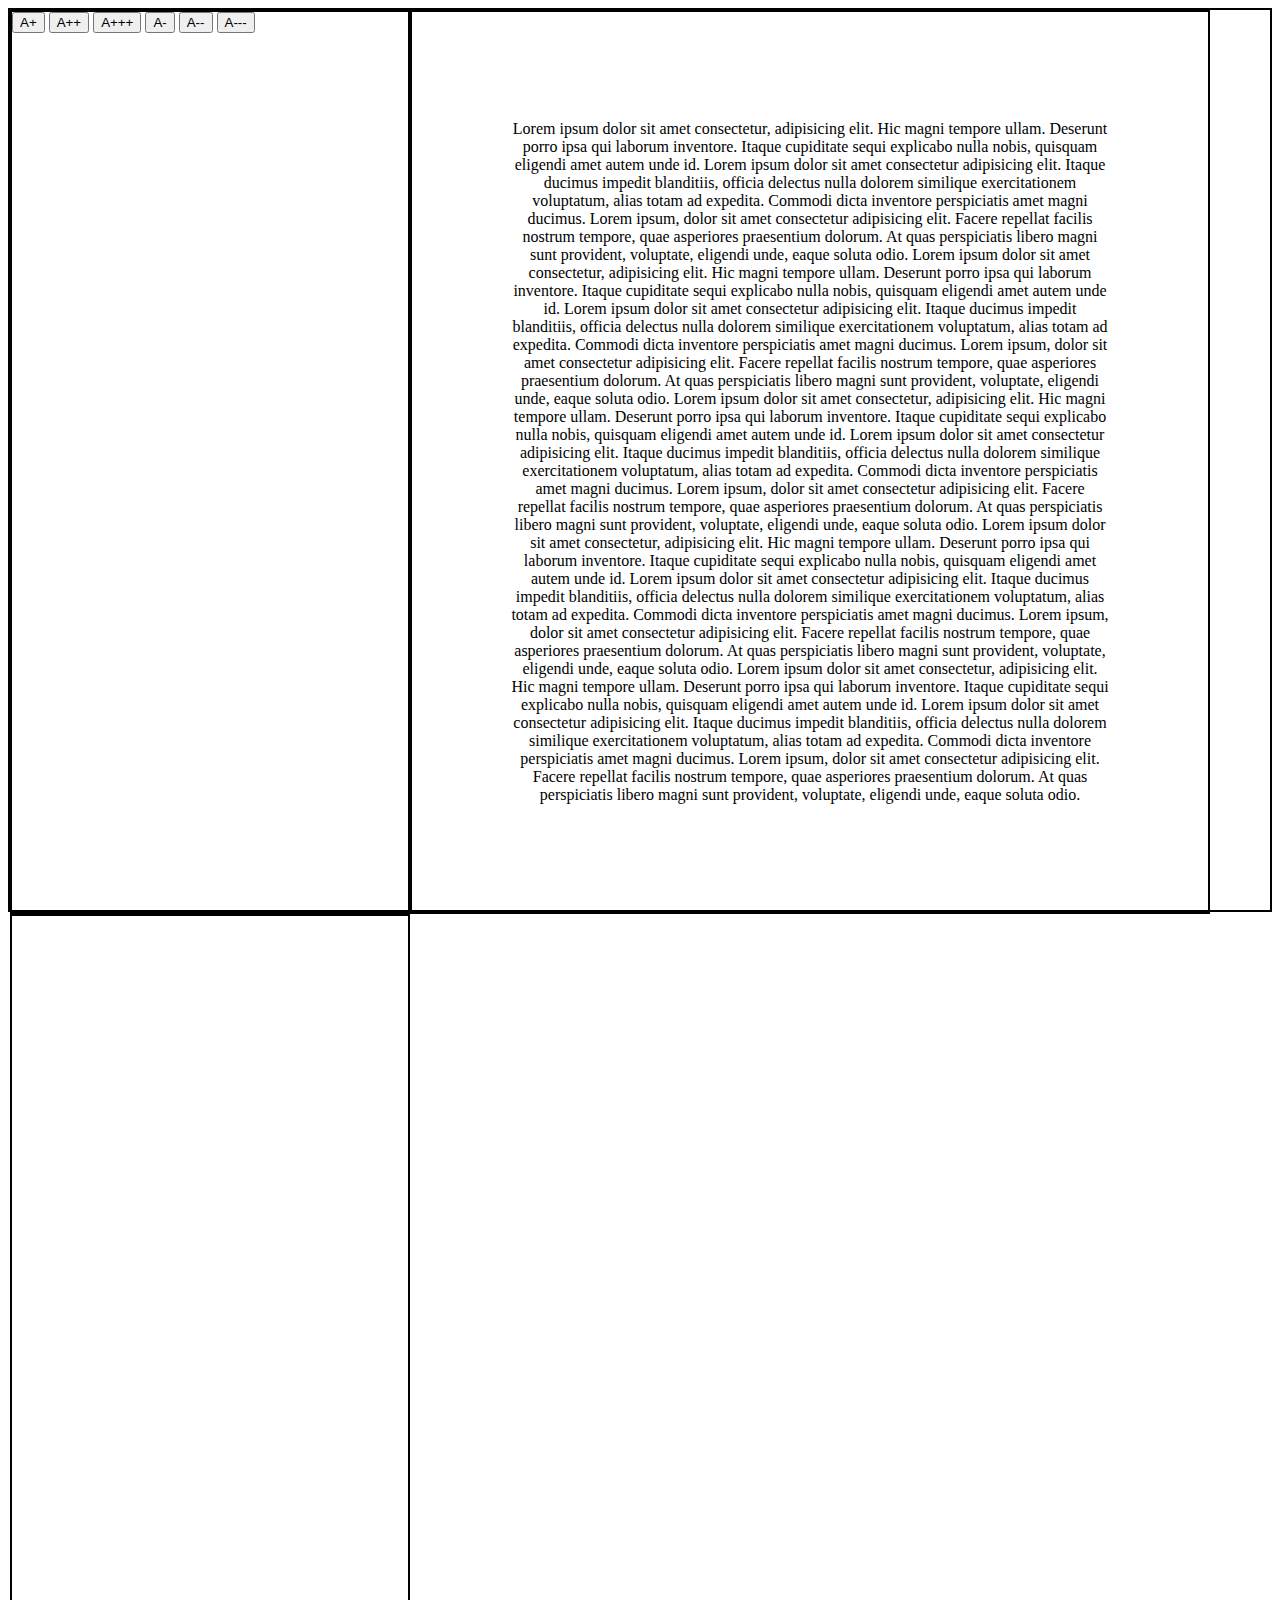
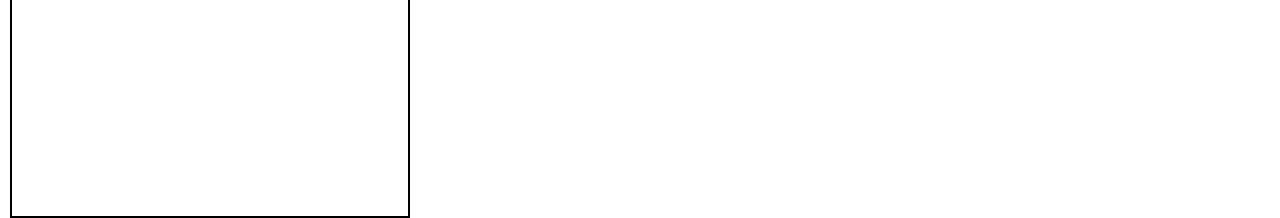
<file: index.html>
<!DOCTYPE html>
<html lang="en">

<head>
    <meta charset="UTF-8">
    <meta name="viewport" content="width=device-width, initial-scale=1.0">
    <title>Document</title>
    <link rel="stylesheet" href="style.css">
</head>

<body>

    <div class="con">
        <div class="left-box">

            <input class="button" type="button" value="A+" id="przycisk1" onclick="powiekszenie('1.2rem')">
            <input class="button" type="button" value="A++" id="przycisk2" onclick="powiekszenie('1.4rem')">
            <input class="button" type="button" value="A+++" id="przycisk3" onclick="powiekszenie('1.8rem')">

            <input class="button" type="button" value="A-" id="przycisk4" onclick="powiekszenie('0.8rem')">
            <input class="button" type="button" value="A--" id="przycisk5" onclick="powiekszenie('0.6rem')">
            <input class="button" type="button" value="A---" id="przycisk6" onclick="powiekszenie('0.4rem')">

        </div>
        <div class="middle-box">
            <div class="text-box">
                <p id="tekst">Lorem ipsum dolor sit amet consectetur, adipisicing elit. Hic magni tempore ullam.
                    Deserunt porro
                    ipsa qui laborum inventore. Itaque cupiditate sequi explicabo nulla nobis, quisquam eligendi amet
                    autem unde id. Lorem ipsum dolor sit amet consectetur adipisicing elit. Itaque ducimus impedit
                    blanditiis, officia delectus nulla dolorem similique exercitationem voluptatum, alias totam ad
                    expedita. Commodi dicta inventore perspiciatis amet magni ducimus. Lorem ipsum, dolor sit amet
                    consectetur adipisicing elit. Facere repellat facilis nostrum tempore, quae asperiores praesentium
                    dolorum. At quas perspiciatis libero magni sunt provident, voluptate, eligendi unde, eaque soluta
                    odio.

                    Lorem ipsum dolor sit amet consectetur, adipisicing elit. Hic magni tempore ullam. Deserunt porro
                    ipsa qui laborum inventore. Itaque cupiditate sequi explicabo nulla nobis, quisquam eligendi amet
                    autem unde id. Lorem ipsum dolor sit amet consectetur adipisicing elit. Itaque ducimus impedit
                    blanditiis, officia delectus nulla dolorem similique exercitationem voluptatum, alias totam ad
                    expedita. Commodi dicta inventore perspiciatis amet magni ducimus. Lorem ipsum, dolor sit amet
                    consectetur adipisicing elit. Facere repellat facilis nostrum tempore, quae asperiores praesentium
                    dolorum. At quas perspiciatis libero magni sunt provident, voluptate, eligendi unde, eaque soluta
                    odio.

                    Lorem ipsum dolor sit amet consectetur, adipisicing elit. Hic magni tempore ullam. Deserunt porro
                    ipsa qui laborum inventore. Itaque cupiditate sequi explicabo nulla nobis, quisquam eligendi amet
                    autem unde id. Lorem ipsum dolor sit amet consectetur adipisicing elit. Itaque ducimus impedit
                    blanditiis, officia delectus nulla dolorem similique exercitationem voluptatum, alias totam ad
                    expedita. Commodi dicta inventore perspiciatis amet magni ducimus. Lorem ipsum, dolor sit amet
                    consectetur adipisicing elit. Facere repellat facilis nostrum tempore, quae asperiores praesentium
                    dolorum. At quas perspiciatis libero magni sunt provident, voluptate, eligendi unde, eaque soluta
                    odio.

                    Lorem ipsum dolor sit amet consectetur, adipisicing elit. Hic magni tempore ullam. Deserunt porro
                    ipsa qui laborum inventore. Itaque cupiditate sequi explicabo nulla nobis, quisquam eligendi amet
                    autem unde id. Lorem ipsum dolor sit amet consectetur adipisicing elit. Itaque ducimus impedit
                    blanditiis, officia delectus nulla dolorem similique exercitationem voluptatum, alias totam ad
                    expedita. Commodi dicta inventore perspiciatis amet magni ducimus. Lorem ipsum, dolor sit amet
                    consectetur adipisicing elit. Facere repellat facilis nostrum tempore, quae asperiores praesentium
                    dolorum. At quas perspiciatis libero magni sunt provident, voluptate, eligendi unde, eaque soluta
                    odio.

                    Lorem ipsum dolor sit amet consectetur, adipisicing elit. Hic magni tempore ullam. Deserunt porro
                    ipsa qui laborum inventore. Itaque cupiditate sequi explicabo nulla nobis, quisquam eligendi amet
                    autem unde id. Lorem ipsum dolor sit amet consectetur adipisicing elit. Itaque ducimus impedit
                    blanditiis, officia delectus nulla dolorem similique exercitationem voluptatum, alias totam ad
                    expedita. Commodi dicta inventore perspiciatis amet magni ducimus. Lorem ipsum, dolor sit amet
                    consectetur adipisicing elit. Facere repellat facilis nostrum tempore, quae asperiores praesentium
                    dolorum. At quas perspiciatis libero magni sunt provident, voluptate, eligendi unde, eaque soluta
                    odio.</p>
            </div>
        </div>

        <script>
            function powiekszenie(size) {
                document.getElementById("tekst").style.fontSize = size;
            }


        </script>
        <div class="right-box">

        </div>
    </div>

</body>

</html>
</file>
<file: style.css>
body{
    display: flex;
    justify-content: center;
    align-items: center;
}

.con{
    width: 1600px;
    height: 900px;
    border: black solid 2px;
}

.left-box{
    width: 396px;
    height: 900px;
    border: black solid 2px;
    float: left;
}



.middle-box{
    width: 796px;
    height: 900px;
    border: black solid 2px;
    float: left;
    display: flex;
    justify-content: center;
    align-items: center;
    text-align: center;
}

.text-box{
    width: 600px;
    
}

.right-box{
    width: 396px;
    height: 900px;
    border: black solid 2px;
    float: left;
}
</file>
